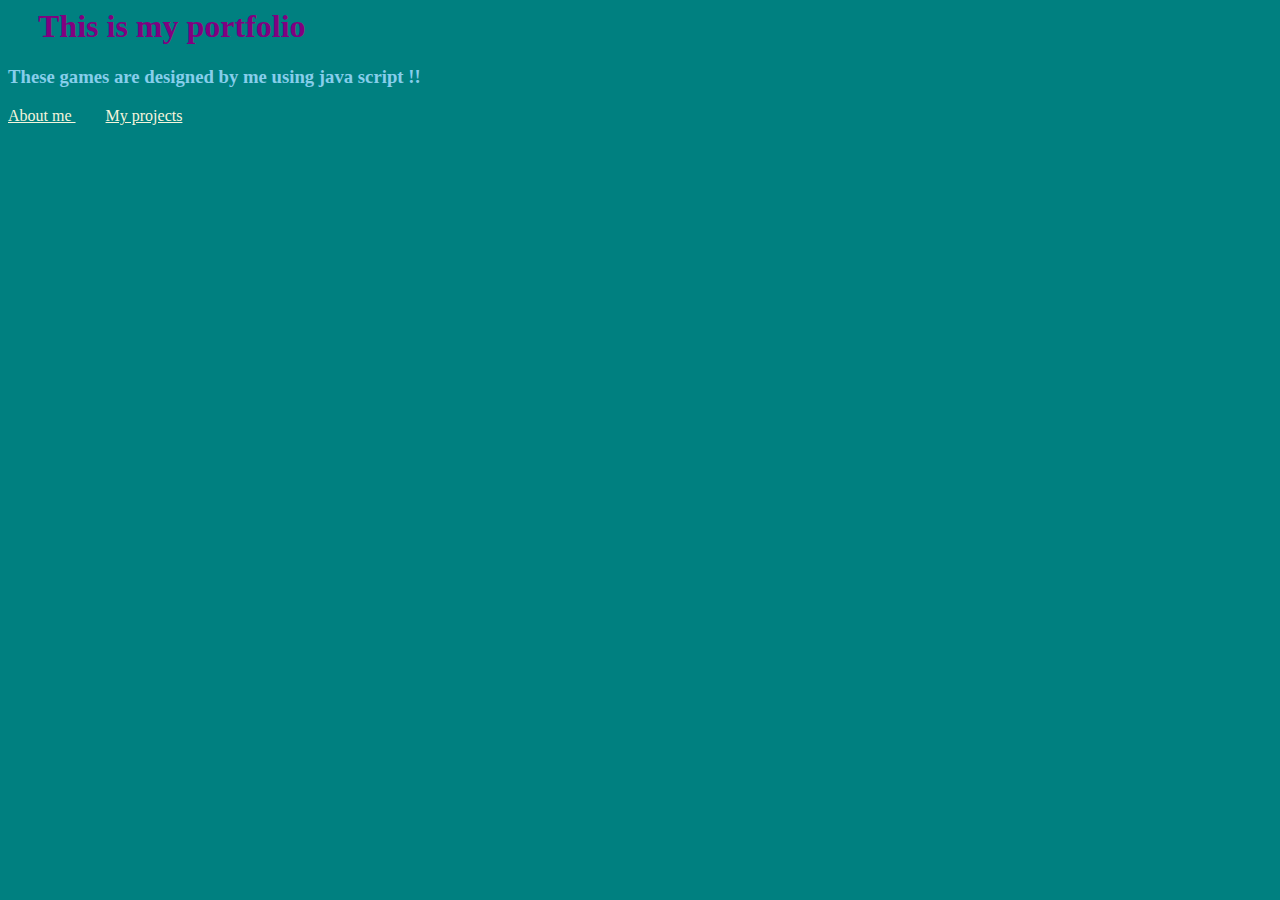
<file: index.html>
<DOCTYPE HTML>

<html>
    <head>
        <title>
            My portfolio
        </title>
        <link rel = "stylesheet"
              type = "text/css"
              href = "style.css"/>
    </head>
    <body>
        <p><h1>This is my portfolio</h1></p>
        <p><h3>These games are designed by me using java script !!</h3></p>

        <div class = "menu" >
        <a href = "about me.html"> About me </a>
        <a href = "my projects.html">My projects</a>
        </div>

    </body>
</html>
</file>
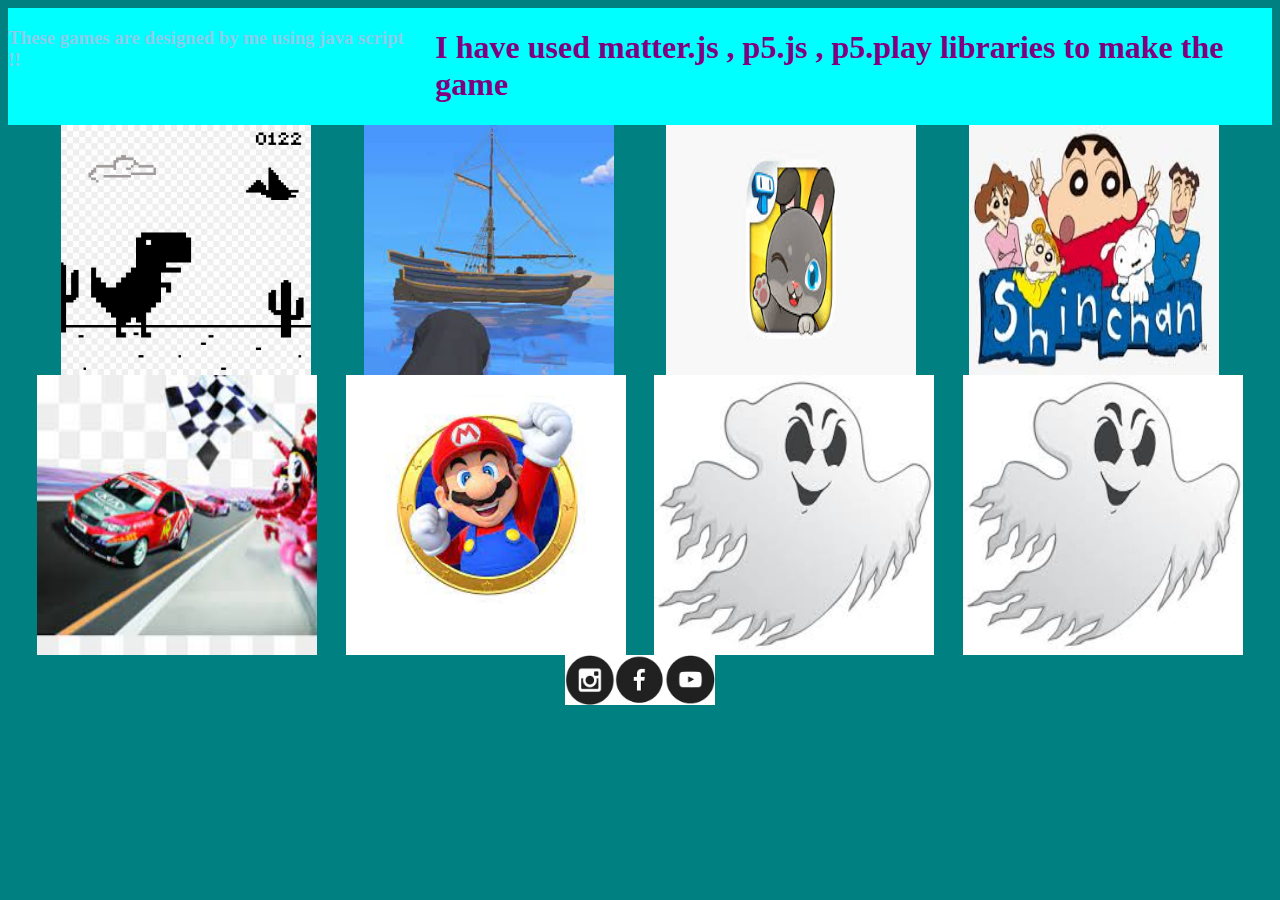
<file: my projects.html>
<html>
    <head>
        <title>
            My portfolio
        </title>
       <link rel = "stylesheet"
             type = "text/css"
             href = "style.css"/>
    </head>
    <body>
        <div class = "grid">
            <div class = "header">
        <p><h3>These games are designed by me using java script !!</h3></p>
        <p><h1>I have used matter.js , p5.js , p5.play libraries to make the game</h1></p></div>

        <div class = "item">
        <a href = "https://sruthi2299.github.io/trex-/"><img src = "trex img.jpg" height = 250 width = 250></a>
        </div>
        <div class = "item">
        <a href = " https://sruthi2299.github.io/C28/"><img src = "pirate invasion.jpg" height = 250 width = 250></a>
       </div>
        <div class = item>        
        <a href = " https://sruthi2299.github.io/C34/"><img src = "feed the bunny.jpg" height = 250 width = 250></a>
       </div>
        <div class = "item">
        <a href = "https://sruthi2299.github.io/C48-pro/"><img src = "shinchan game img.jpg" height = 250 width = 250></a>
       </div>
        <div class = "item">
        <a href = " https://sruthi2299.github.io/C42/"><img src = "car racing.jpg" height = 280 width = 280></a>
        </div>
        <div class = "item">
        <a href = " https://sruthi2299.github.io/C44/"><img src = "mario game img.jpg" height = 280 width = 280></a>
       </div>
        <div class = "item">
        <a href = " https://sruthi2299.github.io/C19-Project/"><img src = "spooky ghost img.jpg" height = 280 width = 280></a>
        </div>
        <div class = "item">
        <a href = " https://sruthi2299.github.io/C19-Project/"><img src = "spooky ghost img.jpg" height = 280 width = 280></a>
        </div>
        
        <div class = "footer">
        <a href = "https://www.instagram.com"><img src = "insta.png" width = 50  height = 50></a>
        <a href = "https://www.facebook.com"><img src = "fb.png" width = 50  height = 50></a>
        <a href = "https://www.youtube.com"><img src = "youtube.png" width = 50  height = 50></a></div>
    </div>

    </body>

</html>
</file>
<file: style.css>
h1{
    color:purple;
    padding-left: 30px;

}
h3{
    color:skyblue
}

.header{
    background-color :aqua;
    display : flex;
    justify-content: space-between;
}

.grid{
    display:flex;
    flex-wrap: wrap;
    justify-content: space-evenly;
}

.footer{
    display: flex;
    justify-content: right;
    flex-wrap: wrap;
}

p.h3{text-align: center;}
p.h1{text-align: center;}

body{
    background-color: teal;
}

a:link{
    color:beige;
}
a:visited{
    color: bisque;
}

.memu{
    margin-left:30px;
}
.menu a{
    margin-right: 30px;
}

.item{
    position:relative
}
.item p {
    position:absolute;
    top:50%;
    right:50%;
    opacity:0;
}
.item:hover img{
    opacity:0.43;
}
</file>
